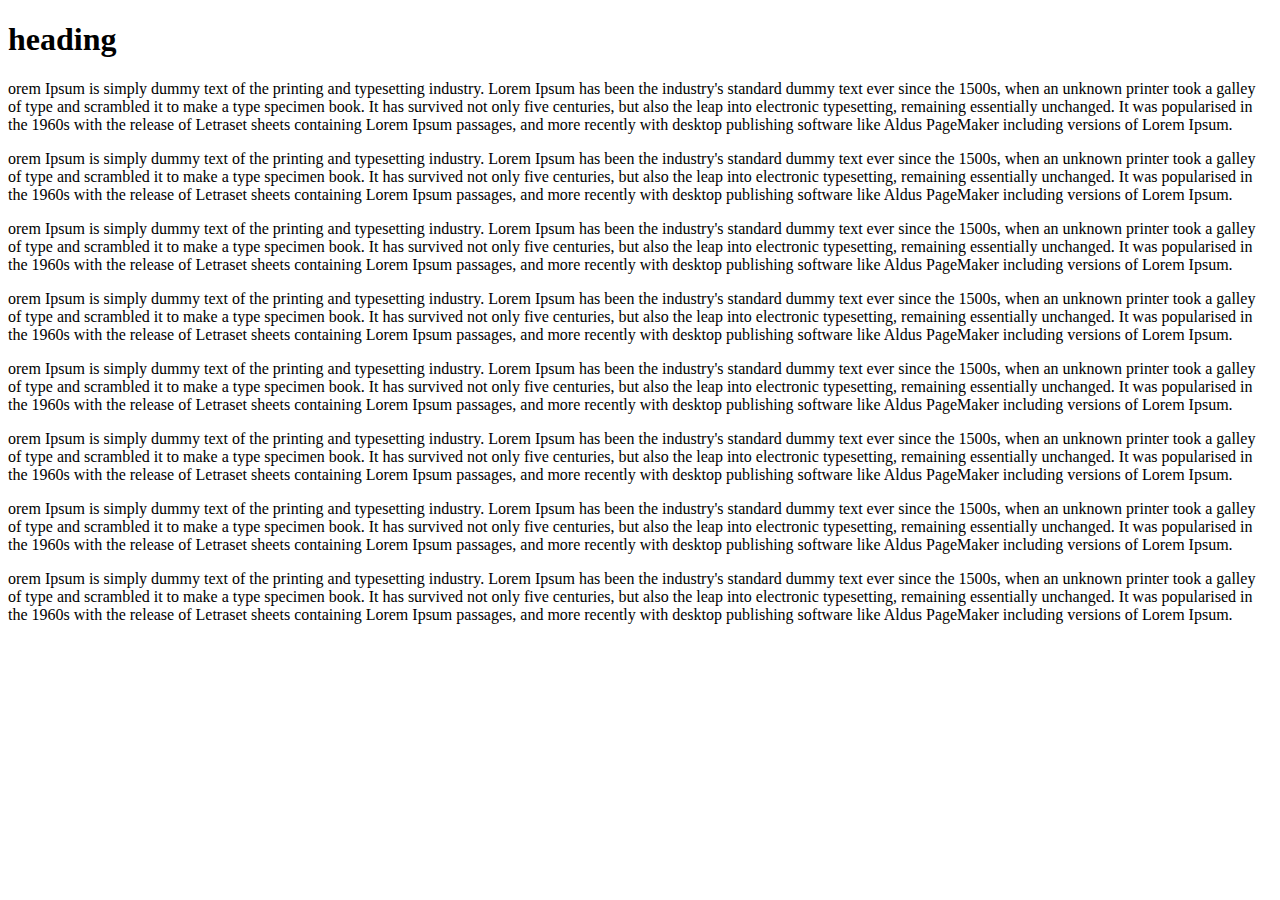
<file: test1/index.html>
<!DOCTYPE html>
<html lang="en">
  <head> </head>
  <body>
    <h1>heading</h1>
    <main id="main">
      <section id="a">
        <p>
          orem Ipsum is simply dummy text of the printing and typesetting
          industry. Lorem Ipsum has been the industry's standard dummy text ever
          since the 1500s, when an unknown printer took a galley of type and
          scrambled it to make a type specimen book. It has survived not only
          five centuries, but also the leap into electronic typesetting,
          remaining essentially unchanged. It was popularised in the 1960s with
          the release of Letraset sheets containing Lorem Ipsum passages, and
          more recently with desktop publishing software like Aldus PageMaker
          including versions of Lorem Ipsum.
        </p>
        <p>
          orem Ipsum is simply dummy text of the printing and typesetting
          industry. Lorem Ipsum has been the industry's standard dummy text ever
          since the 1500s, when an unknown printer took a galley of type and
          scrambled it to make a type specimen book. It has survived not only
          five centuries, but also the leap into electronic typesetting,
          remaining essentially unchanged. It was popularised in the 1960s with
          the release of Letraset sheets containing Lorem Ipsum passages, and
          more recently with desktop publishing software like Aldus PageMaker
          including versions of Lorem Ipsum.
        </p>
        <p>
          orem Ipsum is simply dummy text of the printing and typesetting
          industry. Lorem Ipsum has been the industry's standard dummy text ever
          since the 1500s, when an unknown printer took a galley of type and
          scrambled it to make a type specimen book. It has survived not only
          five centuries, but also the leap into electronic typesetting,
          remaining essentially unchanged. It was popularised in the 1960s with
          the release of Letraset sheets containing Lorem Ipsum passages, and
          more recently with desktop publishing software like Aldus PageMaker
          including versions of Lorem Ipsum.
        </p>
        <p>
          orem Ipsum is simply dummy text of the printing and typesetting
          industry. Lorem Ipsum has been the industry's standard dummy text ever
          since the 1500s, when an unknown printer took a galley of type and
          scrambled it to make a type specimen book. It has survived not only
          five centuries, but also the leap into electronic typesetting,
          remaining essentially unchanged. It was popularised in the 1960s with
          the release of Letraset sheets containing Lorem Ipsum passages, and
          more recently with desktop publishing software like Aldus PageMaker
          including versions of Lorem Ipsum.
        </p>
      </section>
      <section id="b">
        <p>
          orem Ipsum is simply dummy text of the printing and typesetting
          industry. Lorem Ipsum has been the industry's standard dummy text ever
          since the 1500s, when an unknown printer took a galley of type and
          scrambled it to make a type specimen book. It has survived not only
          five centuries, but also the leap into electronic typesetting,
          remaining essentially unchanged. It was popularised in the 1960s with
          the release of Letraset sheets containing Lorem Ipsum passages, and
          more recently with desktop publishing software like Aldus PageMaker
          including versions of Lorem Ipsum.
        </p>
        <p>
          orem Ipsum is simply dummy text of the printing and typesetting
          industry. Lorem Ipsum has been the industry's standard dummy text ever
          since the 1500s, when an unknown printer took a galley of type and
          scrambled it to make a type specimen book. It has survived not only
          five centuries, but also the leap into electronic typesetting,
          remaining essentially unchanged. It was popularised in the 1960s with
          the release of Letraset sheets containing Lorem Ipsum passages, and
          more recently with desktop publishing software like Aldus PageMaker
          including versions of Lorem Ipsum.
        </p>
        <p>
          orem Ipsum is simply dummy text of the printing and typesetting
          industry. Lorem Ipsum has been the industry's standard dummy text ever
          since the 1500s, when an unknown printer took a galley of type and
          scrambled it to make a type specimen book. It has survived not only
          five centuries, but also the leap into electronic typesetting,
          remaining essentially unchanged. It was popularised in the 1960s with
          the release of Letraset sheets containing Lorem Ipsum passages, and
          more recently with desktop publishing software like Aldus PageMaker
          including versions of Lorem Ipsum.
        </p>
        <p>
          orem Ipsum is simply dummy text of the printing and typesetting
          industry. Lorem Ipsum has been the industry's standard dummy text ever
          since the 1500s, when an unknown printer took a galley of type and
          scrambled it to make a type specimen book. It has survived not only
          five centuries, but also the leap into electronic typesetting,
          remaining essentially unchanged. It was popularised in the 1960s with
          the release of Letraset sheets containing Lorem Ipsum passages, and
          more recently with desktop publishing software like Aldus PageMaker
          including versions of Lorem Ipsum.
        </p>
      </section>
    </main>

    <script src="test.js" async></script>
  </body>
  <html></html>
</html>
</file>
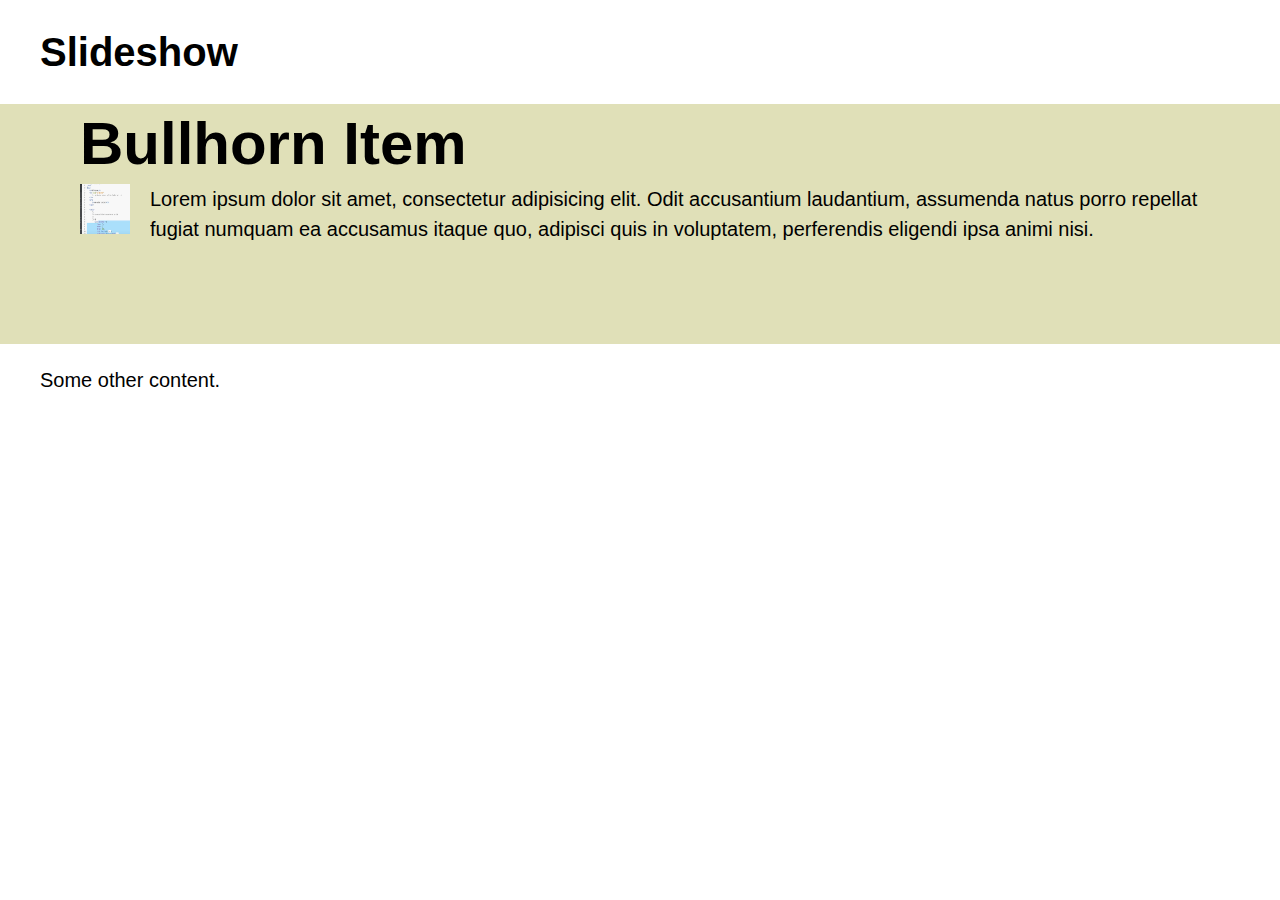
<file: test1/slideshow.html>
<!DOCTYPE html>
<html lang="en">
  <head>
    <meta charset="UTF-8" />
    <title>Slideshow</title>
    <meta name="viewport" content="width=device-width" />
    <style>
      * {
        padding: 0;
        margin: 0;
        box-sizing: border-box;
      }
      html {
        font-size: 20px;
        line-height: 1.6;
        font-family: sans-serif;
      }
      body > h1 {
        padding: 1rem 2rem;
      }
      main {
        padding: 1rem 2rem;
      }
    </style>
  </head>
  <body>
    <h1>Slideshow</h1>
    <div class="slideshow">
      <!-- slideshow content will be loaded here -->
    </div>
    <main>
      <p>Some other content.</p>
    </main>

    <script src="slideshow.js"></script>
  </body>
</html>
</file>
